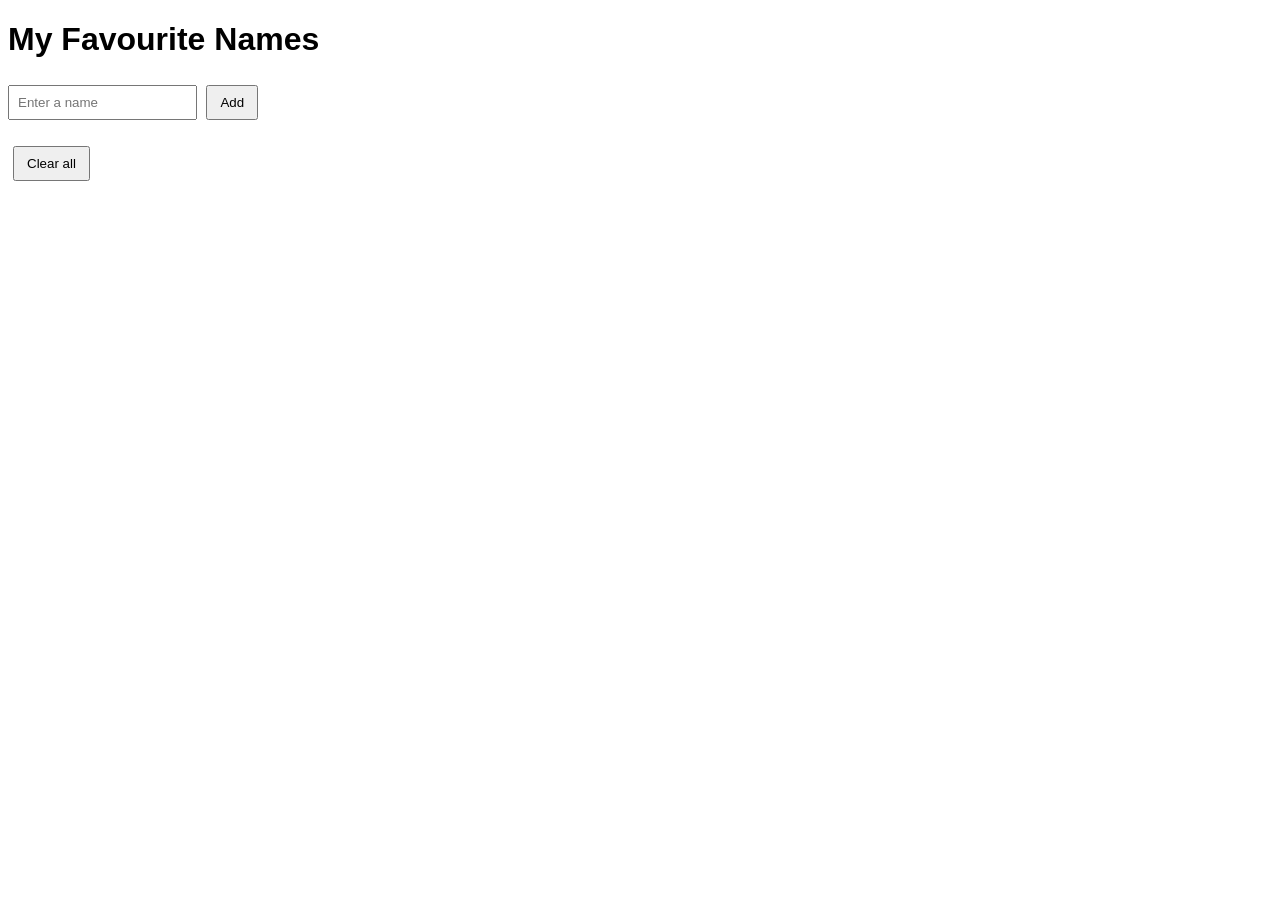
<file: index.html>
<!DOCTYPE html>
<html>
<head>
    <title>My Favourites</title>
    <link rel="stylesheet" href="style.css">
</head>
<body>
    <h1>My Favourite Names</h1>
    <input type="text" id="nameInput" placeholder="Enter a name">
    <button id="addBtn">Add</button>
    <ul id="list"></ul>
    <button id="clearBtn">Clear all</button>
    <script src="script.js"></script>
</body>
</html>
</file>
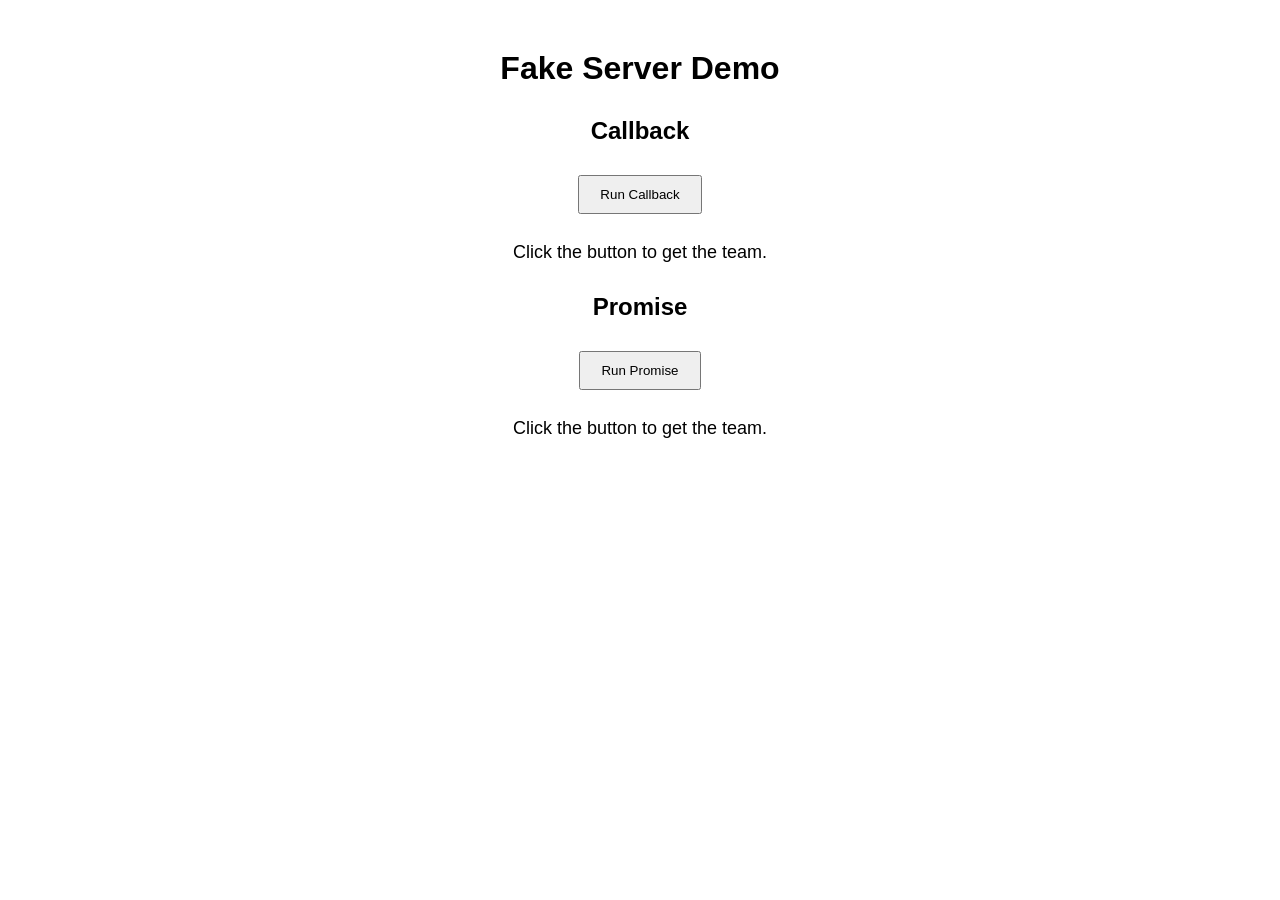
<file: Day 2/index.html>
<!DOCTYPE html>
<html>
<head>
    <title>Fake Server - Callbacks & Promises</title>
    <link rel="stylesheet" href="style.css">
</head>
<body>
    <h1>Fake Server Demo</h1>
    <h2>Callback</h2>
    <button id="callbackBtn">Run Callback</button>
    <p id="callbackStatus">Click the button to get the team.</p>
    <h2>Promise</h2>
    <button id="promiseBtn">Run Promise</button>
    <p id="status">Click the button to get the team.</p>
    <script src="script.js"></script>
</body>
</html>
</file>
<file: style.css>
body {
    font-family: Arial, sans-serif;
}
input {
    padding: 8px;
}
button {
    padding: 8px 12px;
    margin: 5px;
}
li {
    margin: 8px;
}
</file>
<file: Day 2/style.css>
body {
    font-family: Arial, sans-serif;
    text-align: center;
    margin-top: 50px;
}
h1 {
    margin-bottom: 30px;
}
h2 {
    margin-top: 30px;
}
button {
    padding: 10px 20px;
    margin: 10px;
    cursor: pointer;
}
p {
    font-size: 18px;
}
.error {
    color: red;
}
</file>
